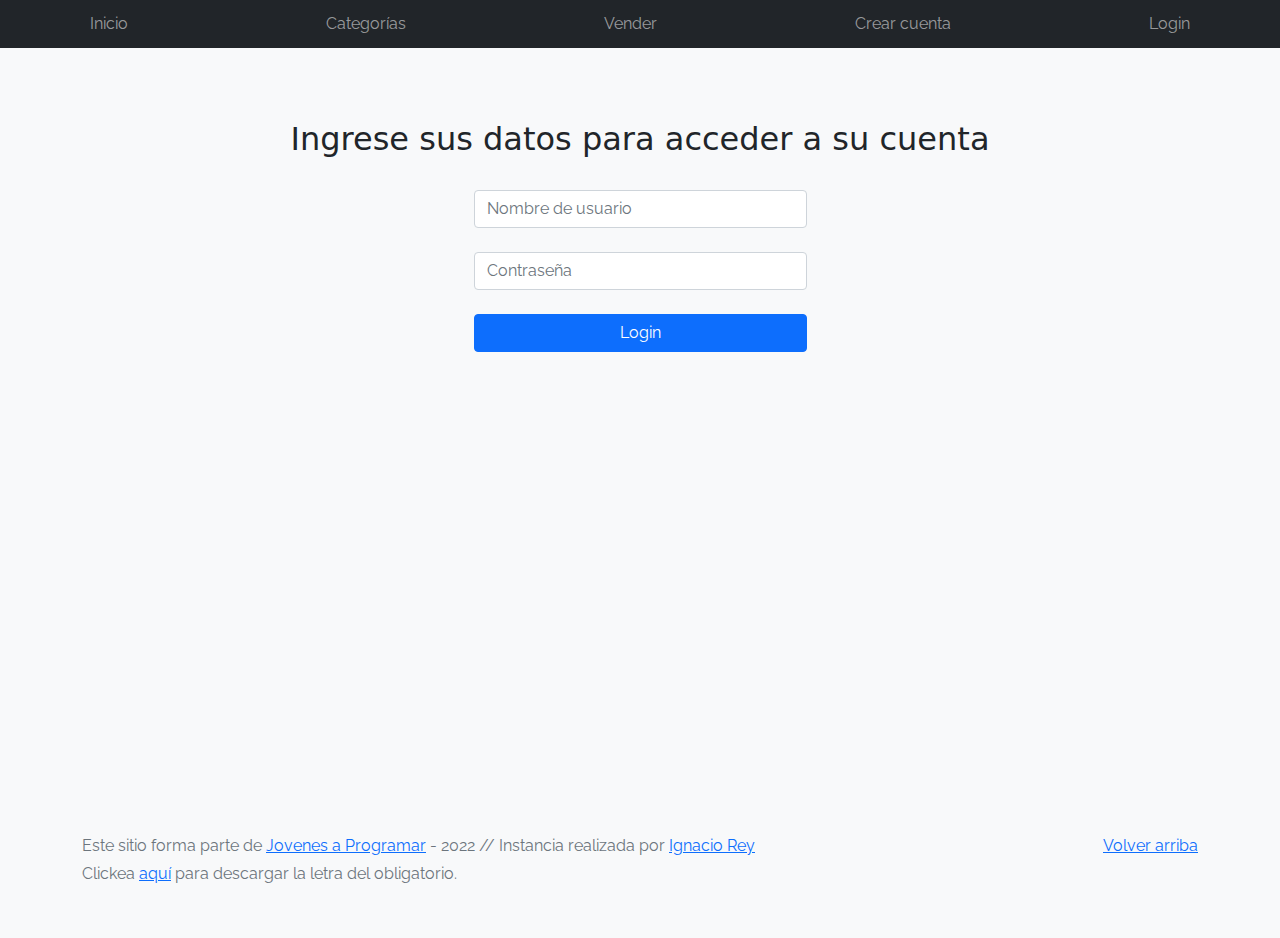
<file: index.html>
<!DOCTYPE html>
<html lang="es">

<head>
  <meta http-equiv="Content-Type" content="text/html; charset=UTF-8">
  <meta name="viewport" content="width=device-width, initial-scale=1, shrink-to-fit=no">
  <title>eMercado - Todo lo que busques está aquí</title>

  <link href="https://fonts.googleapis.com/css?family=Raleway:300,300i,400,400i,700,700i,900,900i" rel="stylesheet">
  <link href="css/bootstrap.min.css" rel="stylesheet">
  <link href="css/styles.css" rel="stylesheet">
</head>

<body>
  <nav class="navbar navbar-expand-lg navbar-dark bg-dark p-1">
    <div class="container">
      <button class="navbar-toggler" type="button" data-bs-toggle="collapse" data-bs-target="#navbarNav"
        aria-controls="navbarNav" aria-expanded="false" aria-label="Toggle navigation">
        <span class="navbar-toggler-icon"></span>
      </button>
      <div class="collapse navbar-collapse" id="navbarNav">
        <ul class="navbar-nav w-100 justify-content-between">
          <li class="nav-item">
            <a class="nav-link active" href="index.html">Inicio</a>
          </li>
          <li class="nav-item">
            <a class="nav-link" href="categories.html">Categorías</a>
          </li>
          <li class="nav-item">
            <a class="nav-link" href="sell.html">Vender</a>
          </li>
          <li class="nav-item">
            <a class="nav-link" href="" id="newaccbtn">Crear cuenta</a><!--obviamente esto es un placeholder por ahora-->
          </li>
          <li class="nav-item">
            <a class="nav-link" href="login.html" id="loginbtn">Login</a>
          </li>
        </ul>
      </div>
    </div>
  </nav>

  <main>
    <div class="jumbotron text-center"></div>
    <div class="album py-5 bg-light">
      <div class="container">
        <div class="row">
          <div class="col-md-4">
            <div class="card mb-4 shadow-sm custom-card cursor-active" id="autos">
              <img class="bd-placeholder-img card-img-top" src="img/cars_index.jpg"
                alt="Imgagen representativa de la categoría 'Autos'">
              <h3 class="m-3">Autos</h3>
              <div class="card-body">
                <p class="card-text">Los mejores precios en autos 0 kilómetro, de alta y media gama.</p>
              </div>
            </div>
          </div>
          <div class="col-md-4">
            <div class="card mb-4 shadow-sm custom-card cursor-active" id="juguetes">
              <img class="bd-placeholder-img card-img-top" src="img/toys_index.jpg"
                alt="Imgagen representativa de la categoría 'Juguetes'">
              <h3 class="m-3">Juguetes</h3>
              <div class="card-body">
                <p class="card-text">Encuentra aquí los mejores precios para niños/as de cualquier edad.</p>
              </div>
            </div>
          </div>
          <div class="col-md-4">
            <div class="card mb-4 shadow-sm custom-card cursor-active" id="muebles">
              <img class="bd-placeholder-img card-img-top" src="img/furniture_index.jpg"
                alt="Imgagen representativa de la categoría 'Muebles'">
              <h3 class="m-3">Muebles</h3>
              <div class="card-body">
                <p class="card-text">Muebles antiguos, nuevos y para ser armados por uno mismo.</p>
              </div>
            </div>
          </div>
        </div>
        <div class="row">
          <a class="btn btn-light btn-lg btn-block" href="categories.html">Y mucho más!</a>
        </div>
      </div>
    </div>
  </main>
  
  <footer class="text-muted">
    <div class="container">
      <p class="float-end">
        <a href="#">Volver arriba</a>
      </p>
      <p>Este sitio forma parte de <a href="https://jovenesaprogramar.edu.uy/" target="_blank">Jovenes a Programar</a> -
        2022 // Instancia realizada por <a href="https://github.com/reyignacio" target="_blank">Ignacio Rey</a></p>
      <p>Clickea <a target="_blank" href="Letra.pdf">aquí</a> para descargar la letra del obligatorio.</p>
    </div>
  </footer>
  <script src="js/bootstrap.bundle.min.js"></script>
  <script src="js/index.js"></script>
  <script src="js/init.js"></script>
</body>

</html>
</file>
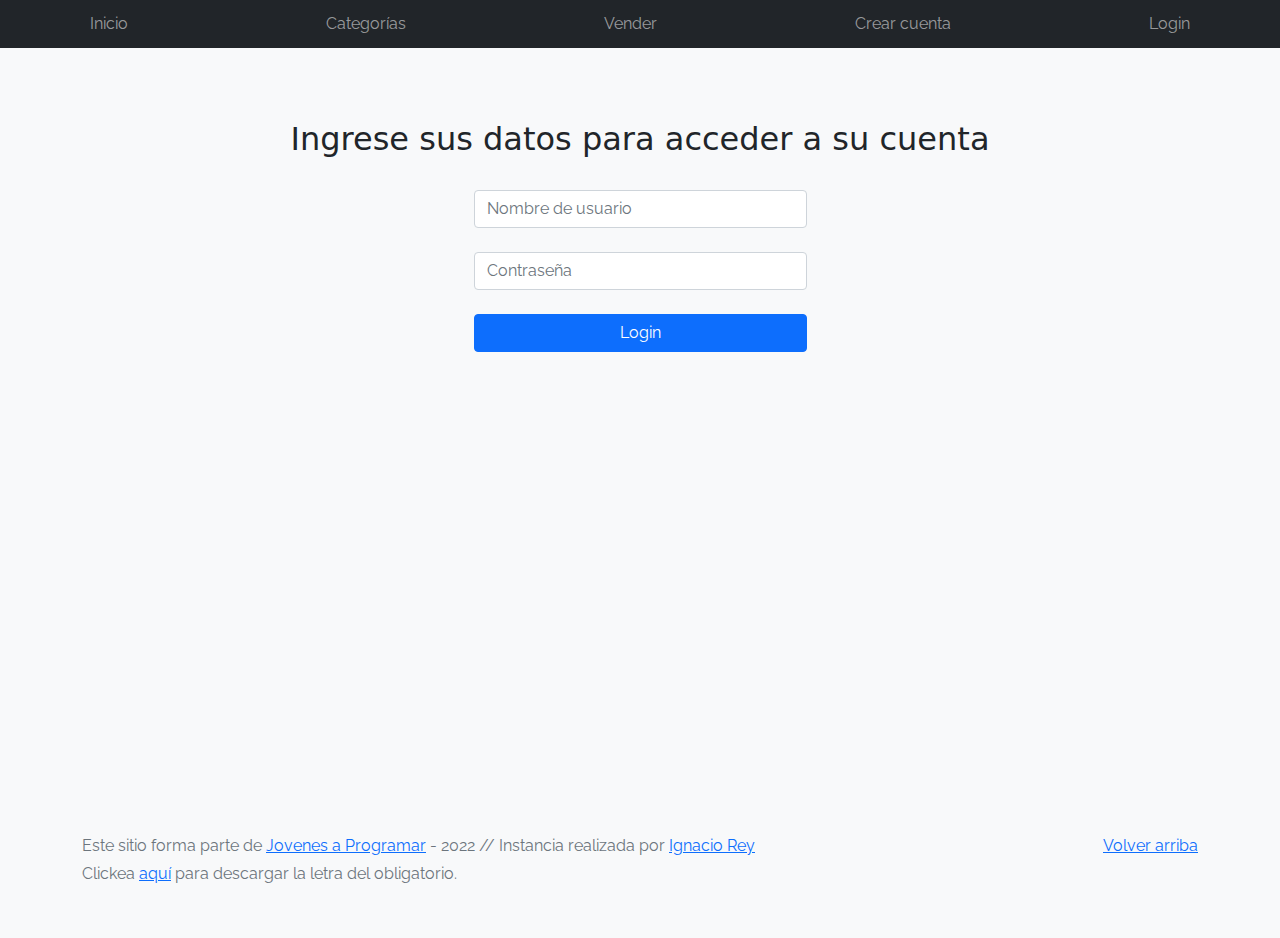
<file: cart.html>
<!DOCTYPE html>
<html lang="es">

<head>
  <meta http-equiv="Content-Type" content="text/html; charset=UTF-8">
  <meta name="viewport" content="width=device-width, initial-scale=1, shrink-to-fit=no">
  <title>eMercado - Todo lo que busques está aquí</title>
  <link href="https://fonts.googleapis.com/css?family=Raleway:300,300i,400,400i,700,700i,900,900i" rel="stylesheet">
  <link href="css/bootstrap.min.css" rel="stylesheet">
  <link href="css/font-awesome.min.css" rel="stylesheet">
  <link href="css/styles.css" rel="stylesheet">
</head>

<body>
  <nav class="navbar navbar-expand-lg navbar-dark bg-dark p-1">
    <div class="container">
      <button class="navbar-toggler" type="button" data-bs-toggle="collapse" data-bs-target="#navbarNav"
        aria-controls="navbarNav" aria-expanded="false" aria-label="Toggle navigation">
        <span class="navbar-toggler-icon"></span>
      </button>
      <div class="collapse navbar-collapse" id="navbarNav">
        <ul class="navbar-nav w-100 justify-content-between">
          <li class="nav-item">
            <a class="nav-link" href="index.html">Inicio</a>
          </li>
          <li class="nav-item">
            <a class="nav-link" href="categories.html">Categorías</a>
          </li>
          <li class="nav-item">
            <a class="nav-link" href="sell.html">Vender</a>
          </li>
          <li class="nav-item" id="loginbtn">
            <a class="nav-link" href="login.html">Login</a>
          </li>
        </ul>
      </div>
    </div>
  </nav>

  <main class="pb-5">
    <div class="text-center p-4">
      <h2>Carrito de compras</h2>
      <p class="lead">Articulos a comprar</p>
    </div>
    <div class="container" id="table-container">
      <table style="table-layout: fixed; margin-left: auto; margin-right: auto; width: 666px;">
        <thead style="border-bottom: 1px solid black;">
          <tr>
            <th></th>
            <th>Nombre</th>
            <th>Costo</th>
            <th>Cantidad</th>
            <th>Subtotal</th>
            <th style="width: 50px;"></th>
          </tr>
        </thead>
        <tbody id="cartItemsHTML">
        </tbody>
      </table>

      <div style="margin-left: auto; margin-right: auto; width: 666px;">
        <form action="#" method="" id="formMaster" class="needs-validation" novalidate>
          <hr>
          <div>
            <h2 style="display: inline-block;">Tipo de envío</h2>
            <br>
            <input type="radio" id="envioPremium" name="envio" value="0.15" class="form-check-input" style="cursor: pointer;" required>
            <label for="envioPremium" class="form-check-label" style="cursor: pointer;">Premium 2 a 5 días (15%)</label><br>
            <input type="radio" id="envioExpress" name="envio" value="0.07" class="form-check-input" style="cursor: pointer;">
            <label for="envioExpress" class="form-check-label" style="cursor: pointer;">Express 5 a 8 días (7%)</label><br>
            <input type="radio" id="envioStandard" name="envio" value="0.05" class="form-check-input" style="cursor: pointer;">
            <label for="envioStandard" class="form-check-label" style="cursor: pointer;">Standard 12 a 15 días (5%)</label><br>
            <div class="invalid-feedback">Seleccione un tipo de envío!</div><br>
          </div>
          

          <h2>Dirección de envío</h2>
          <br>
          <div class="row">
            <div class="col">
              <div>
                <label for="direccionCalle">Calle</label>
                <input type="text" id="direccionCalle" class="form-control" required>
                <div class="invalid-feedback">
                  Ingresa una calle.
                </div>
                <br>
              </div>
              <div>
                <label for="direccionEsquina">Esquina</label>
                <input type="text" id="direccionEsquina" class="form-control" required>
                <div class="invalid-feedback">
                  Ingresa una esquina.
                </div>
                <br>
              </div>
            </div>

            <div class="col">
              <label for="direccionNumero">Número</label>
              <input type="text" id="direccionNumero" class="form-control" required>
              <div class="invalid-feedback">
                Ingresa un número.
              </div>
              <br>
            </div>
          </div>
            
          <hr>
          
          <h2>Costos</h2>
          <br>
          <ul class="list-group">
            <li class="list-group-item">Subtotal<span id="finalSubtotal" style="float: right;">asdsda</span>
              <br><small>Costo unitario del producto por cantidad</small></li>
            <li class="list-group-item">Costo de envío<span id="deliverySelect" style="float: right;">Seleccione un tipo de envío</span>
              <br><small>Según el tipo de envío</small></li>
            <li class="list-group-item">Total ($)<span id="finalTotal" class="fw-bold" style="float: right;">asdsda</span></li>
          </ul>
          <hr>
          
          <h2>Forma de pago</h2>
          <br>
          <button  type="button" class="btn btn-link ps-0"  data-bs-toggle="modal" data-bs-target="#modalPago" style="cursor: pointer;">Seleccionar</button>
          &nbsp;&nbsp; <span id="asd">No se ha seleccionado</span>
          <div id="formaWarning" class="invalid-feedback">
            Debe seleccionar una forma de pago
          </div>
          <br>
          
          <!-- Modal -->
          <div class="modal fade" id="modalPago" tabindex="-1" aria-labelledby="modalPagoLabel" aria-hidden="true">
            <div class="modal-dialog">
              <div class="modal-content">
                <div class="modal-header">
                  <h1 class="modal-title fs-5" id="exampleModalLabel">Forma de pago</h1>
                </div>
                <div class="modal-body">
                  <div class="form-check">
                    <input type="radio" id="formaCredito" name="forma" value="credito" class="form-check-input" style="cursor: pointer;" required>
                    <label for="formaCredito" class="form-check-label" style="cursor: pointer;">Tarjeta de crédito</label>
                  </div>

                  <br>
                  <hr>

                  <label for="tarjetaNumero" class="form-check-label">Número de tarjeta</label>
                  <input type="text" id="tarjetaNumero" class="form-control" disabled required><br>
                  <label for="tarjetaVencimiento" class="form-check-label">Vencimiento (MM/AA)</label>
                  <input type="text" id="tarjetaVencimiento" class="form-control" disabled required><br>
                  <label for="tarjetaCodigo" class="form-check-label">Codigo de seg.</label>
                  <input type="text" id="tarjetaCodigo" class="form-control" disabled required><br>

                  <div class="form-check">
                    <input type="radio" id="formaBancaria" name="forma" value="bancaria" class="form-check-input" style="cursor: pointer;">
                    <label for="formaBancaria" class="form-check-label" style="cursor: pointer;">Transferencia bancaria</label>
                  </div>

                  <br>
                  <hr>

                  <label for="bancariaNumero">Número de cuenta</label>
                  <input type="text" id="bancariaNumero" class="form-control" disabled required><br>
                </div>
                <div class="modal-footer">
                  <button type="button" class="btn btn-primary" data-bs-dismiss="modal" aria-label="Close">Cerrar</button>
                </div>
              </div>
            </div>
          </div>
          
          <br>
          <button type="submit" class="btn btn-primary" id="btn-submit" style="width: 100%;">Finalizar compra</button>
        </form>
      </div>
    </div>
  </main>

  <footer class="text-muted">
    <div class="container">
      <p class="float-end">
        <a href="#">Volver arriba</a>
      </p>
      <p>Este sitio forma parte de <a href="https://jovenesaprogramar.edu.uy/" target="_blank">Jovenes a Programar</a> -
        2022 // Instancia realizada por <a href="https://github.com/reyignacio" target="_blank">Ignacio Rey</a></p>
      <p>Clickea <a target="_blank" href="Letra.pdf">aquí</a> para descargar la letra del obligatorio.</p>
    </div>
  </footer>
  <div id="spinner-wrapper">
    <div class="lds-ring">
      <div></div>
      <div></div>
      <div></div>
      <div></div>
    </div>
  </div>
  <script src="js/bootstrap.bundle.min.js"></script>
  <script src="js/init.js"></script>
  <script src="js/cart.js"></script>
</body>

</html>
</file>
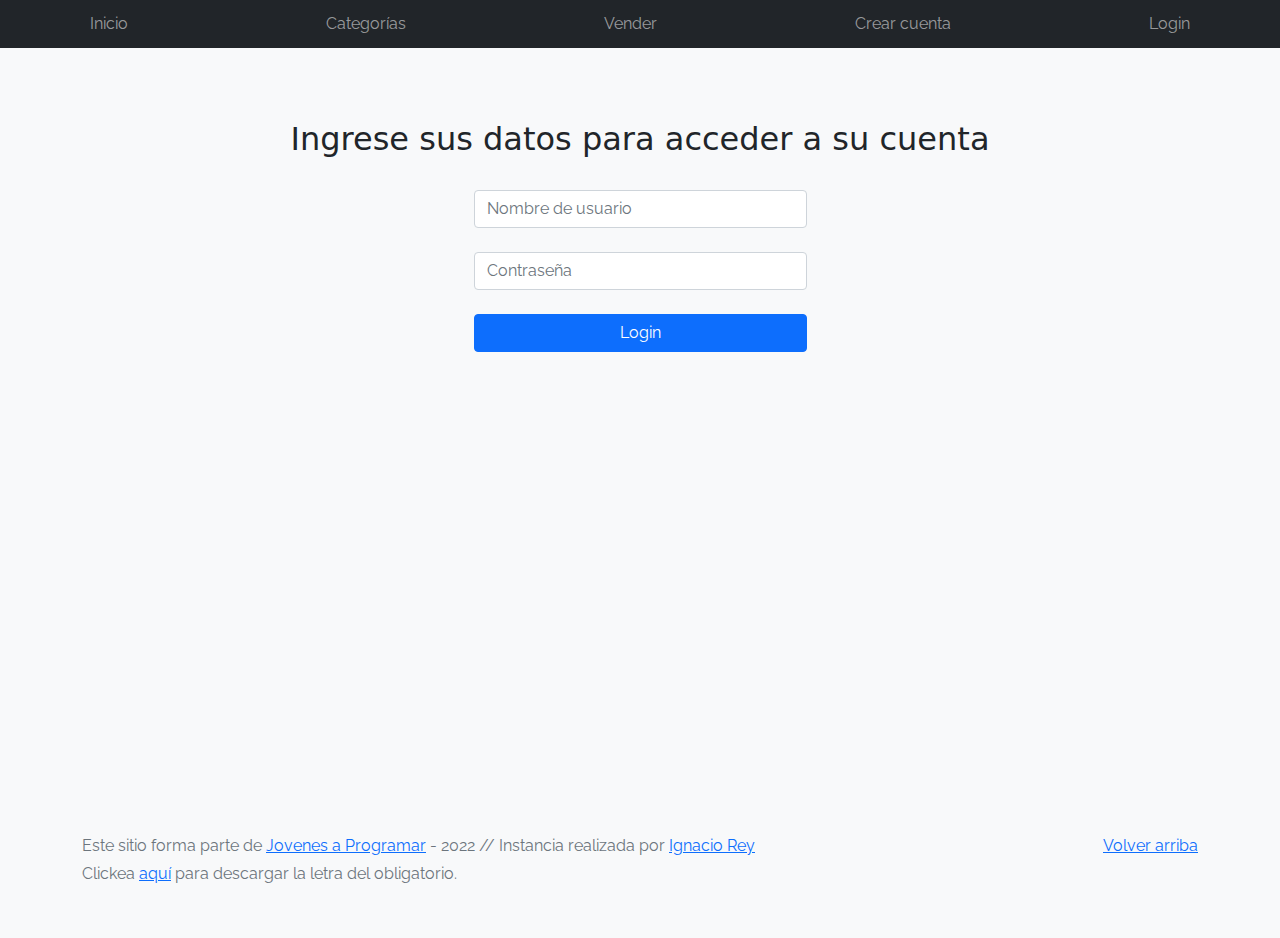
<file: categories.html>
<!DOCTYPE html>
<html lang="es">

<head>
  <meta http-equiv="Content-Type" content="text/html; charset=UTF-8">
  <meta name="viewport" content="width=device-width, initial-scale=1, shrink-to-fit=no">
  <title>eMercado - Todo lo que busques está aquí</title>

  <link href="https://fonts.googleapis.com/css?family=Raleway:300,300i,400,400i,700,700i,900,900i" rel="stylesheet">
  <link href="css/font-awesome.min.css" rel="stylesheet">
  <link href="css/bootstrap.min.css" rel="stylesheet">
  <link href="css/styles.css" rel="stylesheet">
</head>

<body>
  <nav class="navbar navbar-expand-lg navbar-dark bg-dark p-1">
    <div class="container">
      <button class="navbar-toggler" type="button" data-bs-toggle="collapse" data-bs-target="#navbarNav"
        aria-controls="navbarNav" aria-expanded="false" aria-label="Toggle navigation">
        <span class="navbar-toggler-icon"></span>
      </button>
      <div class="collapse navbar-collapse" id="navbarNav">
        <ul class="navbar-nav w-100 justify-content-between">
          <li class="nav-item">
            <a class="nav-link" href="index.html">Inicio</a>
          </li>
          <li class="nav-item">
            <a class="nav-link active" href="categories.html">Categorías</a>
          </li>
          <li class="nav-item">
            <a class="nav-link" href="sell.html">Vender</a>
          </li>
          <li class="nav-item">
            <a class="nav-link" href="" id="newaccbtn">Crear cuenta</a><!--obviamente esto es un placeholder por ahora-->
          </li>
          <li class="nav-item">
            <a class="nav-link" href="login.html" id="loginbtn">Login</a>
          </li>
        </ul>
      </div>
    </div>
  </nav>
  
  <main class="pb-5">
    <div class="text-center p-4">
      <h2>Categorías</h2>
      <p class="lead">Verás aquí todas las categorías del sitio.</p>
    </div>

    <div class="container">

      <div class="row"><!-- botones de sort -->
        <div class="col text-end">
          <div class="btn-group btn-group-toggle mb-4" data-bs-toggle="buttons">
            <input type="radio" class="btn-check" name="options" id="sortAsc">
            <label class="btn btn-light" for="sortAsc" title="Ordenar alfabeticamente">A-Z</label>
            <input type="radio" class="btn-check" name="options" id="sortDesc">
            <label class="btn btn-light" for="sortDesc" title="Ordenar alfabeticamente invertido">Z-A</label>
            <input type="radio" class="btn-check" name="options" id="sortByCount" checked>
            <label class="btn btn-light" for="sortByCount" title="Ordenar por cantidades disponibles"><i class="fas fa-sort-amount-down mr-1"></i></label>
          </div>
        </div>
      </div>

      <div class="row"><!-- filtros -->
        <div class="col-lg-6 offset-lg-6 col-md-12 mb-1 container">
          <div class="row container p-0 m-0">
            <div class="col">
              <p class="font-weight-normal text-end my-2">Cant.</p>
            </div>
            <div class="col">
              <input class="form-control" type="number" placeholder="min." id="rangeFilterCountMin">
            </div>
            <div class="col">
              <input class="form-control" type="number" placeholder="máx." id="rangeFilterCountMax">
            </div>
            <div class="col-3 p-0">
              <div class="btn-group" role="group">
                <button class="btn btn-light btn-block" id="rangeFilterCount">Filtrar</button>
                <button class="btn btn-link btn-sm" id="clearRangeFilter">Limpiar</button>
              </div>
            </div>
          </div>
        </div>
      </div>

      <div class="row"><!-- lista de categorias -->
        <div class="list-group" id="cat-list-container">
        </div>
      </div>
    </div>
  </main>

  <footer class="text-muted">
    <div class="container">
      <p class="float-end">
        <a href="#">Volver arriba</a>
      </p>
      <p>Este sitio forma parte de <a href="https://jovenesaprogramar.edu.uy/" target="_blank">Jovenes a Programar</a> -
        2022 // Instancia realizada por <a href="https://github.com/reyignacio" target="_blank">Ignacio Rey</a></p>
      <p>Clickea <a target="_blank" href="Letra.pdf">aquí</a> para descargar la letra del obligatorio.</p>
    </div>
  </footer>
  <div id="spinner-wrapper">
    <div class="lds-ring">
      <div></div>
      <div></div>
      <div></div>
      <div></div>
    </div>
  </div>
  <script src="js/bootstrap.bundle.min.js"></script>
  <script src="js/init.js"></script>
  <script src="js/categories.js"></script>
</body>

</html>
</file>
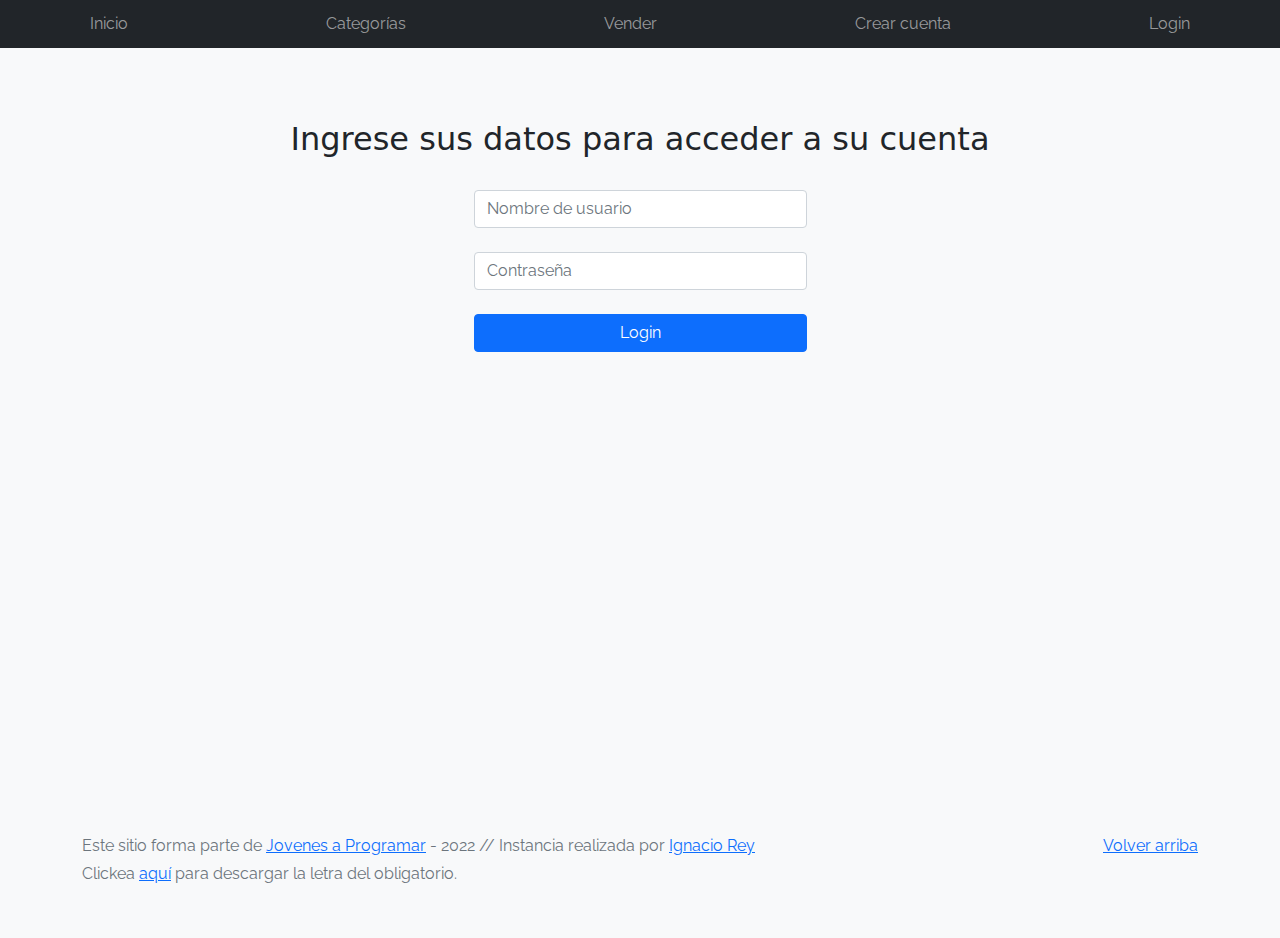
<file: login.html>
<!DOCTYPE html>
<html lang="es">

<head>
  <meta http-equiv="Content-Type" content="text/html; charset=UTF-8">
  <meta name="viewport" content="width=device-width, initial-scale=1, shrink-to-fit=no">
  <title>eMercado - Todo lo que busques está aquí</title>
  
  <link href="https://fonts.googleapis.com/css?family=Raleway:300,300i,400,400i,700,700i,900,900i" rel="stylesheet">
  <link href="css/bootstrap.min.css" rel="stylesheet">
  <link href="css/styles.css" rel="stylesheet">
  <style>
    body { /*poniendo el estilo acá temporalmente*/
      background-color: rgb(248, 249, 250);
    }
    .login_div {
      width: 333px;
      margin-left: auto;
      margin-right: auto;
    }
    label, #login_btn { /*esto no es ideal pero es temporal*/
      width: 100%;
    }
  </style>
</head>

<body>
  <nav class="navbar navbar-expand-lg navbar-dark bg-dark p-1">
    <div class="container">
      <button class="navbar-toggler" type="button" data-bs-toggle="collapse" data-bs-target="#navbarNav"
        aria-controls="navbarNav" aria-expanded="false" aria-label="Toggle navigation">
        <span class="navbar-toggler-icon"></span>
      </button>
      <div class="collapse navbar-collapse" id="navbarNav">
        <ul class="navbar-nav w-100 justify-content-between">
          <li class="nav-item">
            <a class="nav-link" href="index.html">Inicio</a>
          </li>
          <li class="nav-item">
            <a class="nav-link" href="categories.html">Categorías</a>
          </li>
          <li class="nav-item">
            <a class="nav-link" href="sell.html">Vender</a>
          </li>
          <li class="nav-item">
            <a class="nav-link" href="" id="newaccbtn">Crear cuenta</a><!--obviamente esto es un placeholder por ahora-->
          </li>
          <li class="nav-item">
            <a class="nav-link" href="login.html" id="loginbtn">Login</a>
          </li>
        </ul>
      </div>
    </div>
  </nav>

  <main class="mt-5">
    <div class="text-center p-4">
      <h2>Ingrese sus datos para acceder a su cuenta</h2>
    </div>
    <div class="container">
      <div class="login_div">
        <label for="username"><input type="text" id="username" name="username" class="form-control" placeholder="Nombre de usuario"></label><br><br>
        <label for="password"><input type="password" id="password" name="password" class="form-control" placeholder="Contraseña"></label><br><br>
        <button class="btn btn-primary" id="login_btn">Login</button>
      </div>
    </div>
  </main>
  
  <footer class="text-muted">
    <div class="container">
      <p class="float-end">
        <a href="#">Volver arriba</a>
      </p>
      <p>Este sitio forma parte de <a href="https://jovenesaprogramar.edu.uy/" target="_blank">Jovenes a Programar</a> -
        2022 // Instancia realizada por <a href="https://github.com/reyignacio" target="_blank">Ignacio Rey</a></p>
      <p>Clickea <a target="_blank" href="Letra.pdf">aquí</a> para descargar la letra del obligatorio.</p>
    </div>
  </footer>
  <script src="js/login.js"></script>
</body>

</html>
</file>
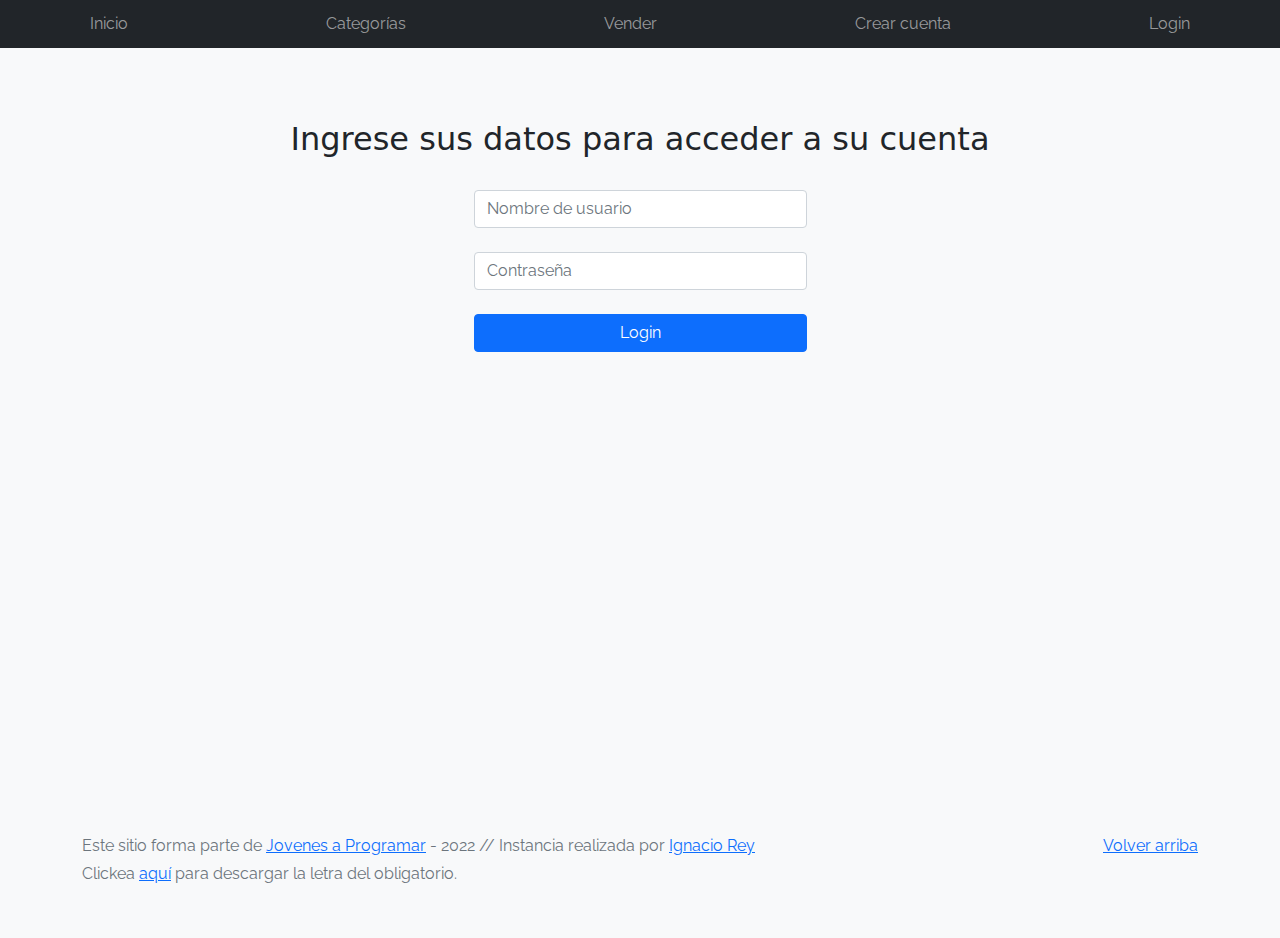
<file: my-profile.html>
<!DOCTYPE html>
<html lang="es">

<head>
  <meta http-equiv="Content-Type" content="text/html; charset=UTF-8">
  <meta name="viewport" content="width=device-width, initial-scale=1, shrink-to-fit=no">
  <title>eMercado - Todo lo que busques está aquí</title>
  <link href="https://fonts.googleapis.com/css?family=Raleway:300,300i,400,400i,700,700i,900,900i" rel="stylesheet">
  <link href="css/bootstrap.min.css" rel="stylesheet">
  <link href="css/styles.css" rel="stylesheet">
  <style>
    .bd-placeholder-img {
      font-size: 1.125rem;
      text-anchor: middle;
      -webkit-user-select: none;
      -moz-user-select: none;
      -ms-user-select: none;
      user-select: none;
    }

    @media (min-width: 768px) {
      .bd-placeholder-img-lg {
        font-size: 3.5rem;
      }
    }
  </style>
</head>

<body>
  <nav class="navbar navbar-expand-lg navbar-dark bg-dark p-1">
    <div class="container">
      <button class="navbar-toggler" type="button" data-bs-toggle="collapse" data-bs-target="#navbarNav"
        aria-controls="navbarNav" aria-expanded="false" aria-label="Toggle navigation">
        <span class="navbar-toggler-icon"></span>
      </button>
      <div class="collapse navbar-collapse" id="navbarNav">
        <ul class="navbar-nav w-100 justify-content-between">
          <li class="nav-item">
            <a class="nav-link" href="index.html">Inicio</a>
          </li>
          <li class="nav-item">
            <a class="nav-link" href="categories.html">Categorías</a>
          </li>
          <li class="nav-item">
            <a class="nav-link" href="sell.html">Vender</a>
          </li>
          <li class="nav-item" id="loginbtn">
            <a class="nav-link" href="login.html">Login</a>
          </li>
        </ul>
      </div>
    </div>
  </nav>
  <main>
    <div class="container" style="width: 900px; padding-top: 33px">
      <h1>Perfil</h1><br>
      <hr>
      <form action="#" class="needs-validation" novalidate>
        <div class="row">
          <div class="col">
            <label for="primer-nombre">Primer Nombre*</label>
            <input type="text" id="primer-nombre" class="form-control" required><br>
            <label for="primer-apellido">Primer Apellido*</label>
            <input type="text" id="primer-apellido" class="form-control" required><br>
            <label for="e-mail">E-mail</label>
            <input type="text" id="e-mail" class="form-control" disabled>
          </div>
          <div class="col">
            <label for="segundo-nombre">Segundo Nombre</label>
            <input type="text" id="segundo-nombre" class="form-control"><br>
            <label for="segundo-apellido">Segundo Apellido</label>
            <input type="text" id="segundo-apellido" class="form-control"><br>
            <label for="telefono">Teléfono de Contacto*</label>
            <input type="text" id="telefono" class="form-control" required>
          </div>
        </div>
        <br><br><br><br><br><br>
        <hr>
        <button type="submit" class="btn btn-primary" id="btn-submit">Guardar cambios</button>
      </form>
    </div>
  </main>
  <footer class="text-muted">
    <div class="container">
      <p class="float-end">
        <a href="#">Volver arriba</a>
      </p>
      <p>Este sitio forma parte de <a href="https://jovenesaprogramar.edu.uy/" target="_blank">Jovenes a Programar</a> -
        2022 // Instancia realizada por <a href="https://github.com/reyignacio" target="_blank">Ignacio Rey</a></p>
      <p>Clickea <a target="_blank" href="Letra.pdf">aquí</a> para descargar la letra del obligatorio.</p>
    </div>
  </footer>
  <script src="js/bootstrap.bundle.min.js"></script>
  <script src="js/init.js"></script>
  <script src="js/my-profile.js"></script>
</body>

</html>
</file>
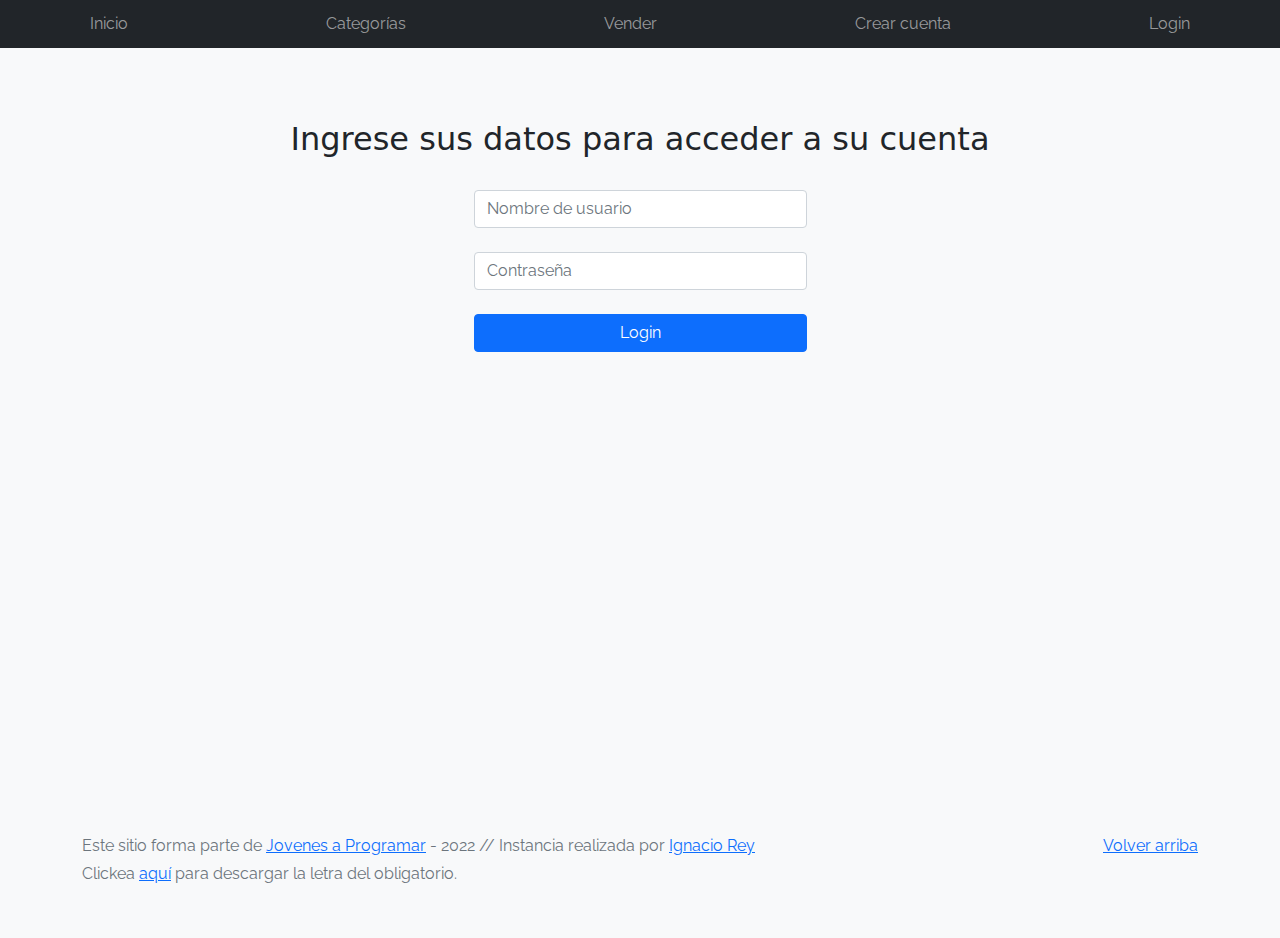
<file: product-info.html>
<!DOCTYPE html>
<html lang="es">

<head>
  <meta http-equiv="Content-Type" content="text/html; charset=UTF-8">
  <meta name="viewport" content="width=device-width, initial-scale=1, shrink-to-fit=no">
  <title>eMercado - Todo lo que busques está aquí</title>

  <link href="https://fonts.googleapis.com/css?family=Raleway:300,300i,400,400i,700,700i,900,900i" rel="stylesheet">
  <link href="css/font-awesome.min.css" rel="stylesheet">
  <link href="css/bootstrap.min.css" rel="stylesheet">
  <link href="css/styles.css" rel="stylesheet">
</head>

<body>
  <nav class="navbar navbar-expand-lg navbar-dark bg-dark p-1">
    <div class="container">
      <button class="navbar-toggler" type="button" data-bs-toggle="collapse" data-bs-target="#navbarNav"
        aria-controls="navbarNav" aria-expanded="false" aria-label="Toggle navigation">
        <span class="navbar-toggler-icon"></span>
      </button>
      <div class="collapse navbar-collapse" id="navbarNav">
        <ul class="navbar-nav w-100 justify-content-between">
          <li class="nav-item">
            <a class="nav-link" href="index.html">Inicio</a>
          </li>
          <li class="nav-item">
            <a class="nav-link" href="categories.html">Categorías</a>
          </li>
          <li class="nav-item">
            <a class="nav-link" href="sell.html">Vender</a>
          </li>
          <li class="nav-item">
            <a class="nav-link" href="" id="newaccbtn">Crear cuenta</a><!--obviamente esto es un placeholder por ahora-->
          </li>
          <li class="nav-item">
            <a class="nav-link" href="login.html" id="loginbtn">Login</a>
          </li>
        </ul>
      </div>
    </div>
  </nav>

  <main>
    <div class="container" id="product-info-container"><!-- product-info.js se encarga de sintetizar esta seccion -->
    </div>
    <div class="container">
      <h3>Comentarios</h3>
      <ul id="product-comments-container" class="list-group"><!-- product-info.js TAMBIEN se encarga de sintetizar esta seccion -->
      </ul>
      <br>
      <h3 style="display: inline-block;">Deja tu comentario! // Puntuación: &nbsp;</h3>
      <div class="moonScore">
        <input id="radio1" type="radio" name="moons" value="5"><label for="radio1"><i class="fas fa-moon"></i></label>
        <input id="radio2" type="radio" name="moons" value="4"><label for="radio2"><i class="fas fa-moon"></i></label>
        <input id="radio3" type="radio" name="moons" value="3"><label for="radio3"><i class="fas fa-moon"></i></label>
        <input id="radio4" type="radio" name="moons" value="2"><label for="radio4"><i class="fas fa-moon"></i></label>
        <input id="radio5" type="radio" name="moons" value="1" checked><label for="radio5"><i class="fas fa-moon"></i></label>
      </div>
      <div class="form-floating">
        <textarea id="commentBox" class="form-control" placeholder="Que opinas sobre este producto?" maxlength="280"
        style="height: 100px; width: 600px; min-height: 60px; max-height: 150px;"></textarea>
        <label for="commentBox">Que opinas sobre este producto?</label>
      </div>      
      <button id="sendCommentBtn" type="button" disabled class="btn btn-primary" style="margin-top: 8px;">Enviar comentario</button>
      <span style="position: relative; top: 6px;"> &nbsp;&nbsp;*Funcionalidad en desarollo! No hay envio al servidor</span>
    </div>
    <br><br><br><br>
  </main>

  <footer class="text-muted">
    <div class="container">
      <p class="float-end">
        <a href="#">Volver arriba</a>
      </p>
      <p>Este sitio forma parte de <a href="https://jovenesaprogramar.edu.uy/" target="_blank">Jovenes a Programar</a> -
        2022 // Instancia realizada por <a href="https://github.com/reyignacio" target="_blank">Ignacio Rey</a></p>
      <p>Clickea <a target="_blank" href="Letra.pdf">aquí</a> para descargar la letra del obligatorio.</p>
    </div>
  </footer>
  <div id="spinner-wrapper">
    <div class="lds-ring">
      <div></div>
      <div></div>
      <div></div>
      <div></div>
    </div>
  </div>
  <script src="js/bootstrap.bundle.min.js"></script>
  <script src="js/init.js"></script>
  <script src="js/product-info.js"></script>
</body>

</html>
</file>
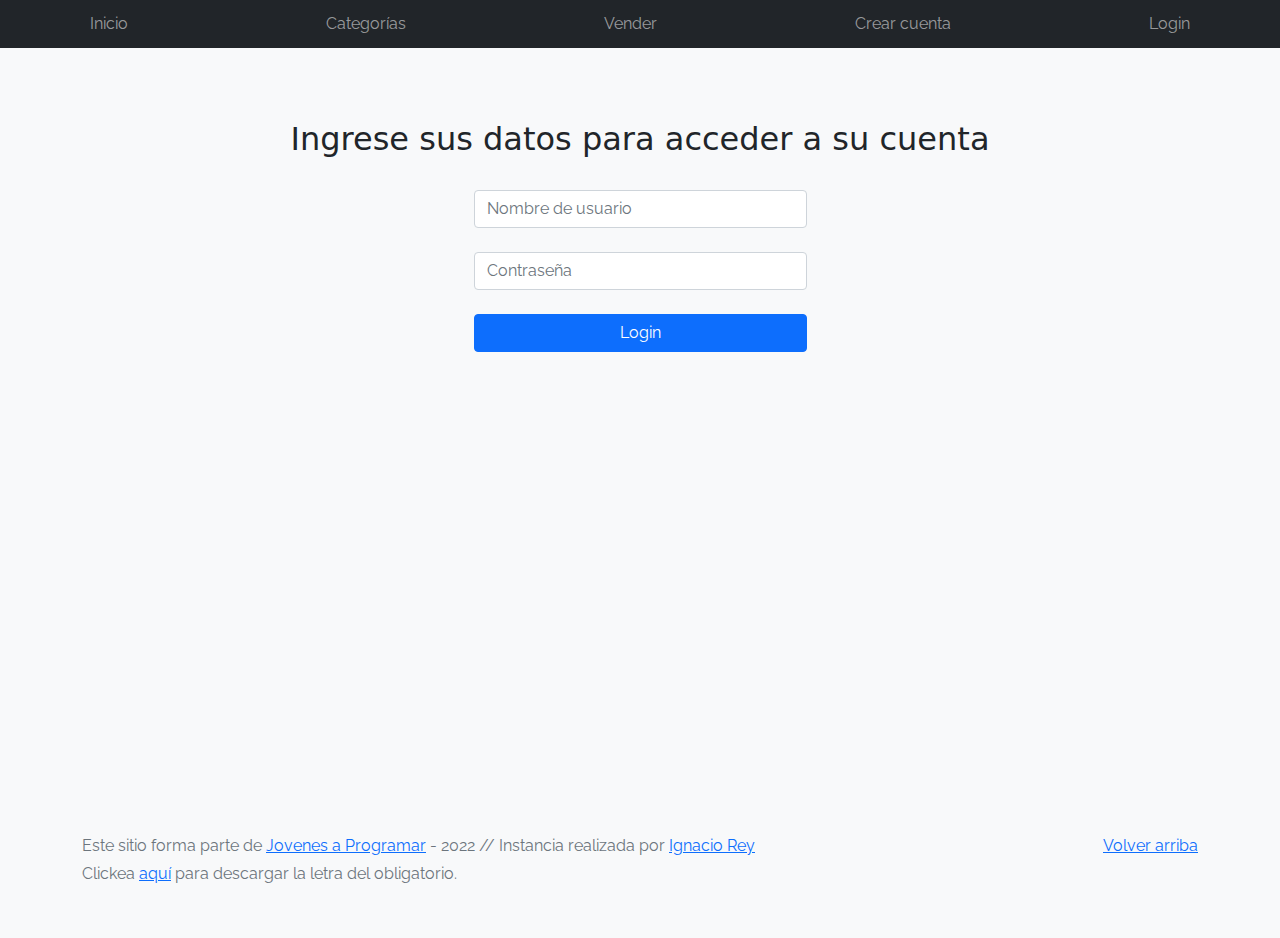
<file: products.html>
<!DOCTYPE html>
<html lang="es">

<head>
  <meta http-equiv="Content-Type" content="text/html; charset=UTF-8">
  <meta name="viewport" content="width=device-width, initial-scale=1, shrink-to-fit=no">
  <title>eMercado - Todo lo que busques está aquí</title>
  <link href="https://fonts.googleapis.com/css?family=Raleway:300,300i,400,400i,700,700i,900,900i" rel="stylesheet">
  <link href="css/font-awesome.min.css" rel="stylesheet">
  <link href="css/bootstrap.min.css" rel="stylesheet">
  <link href="css/styles.css" rel="stylesheet">
</head>

<body>
  <nav class="navbar navbar-expand-lg navbar-dark bg-dark p-1">
    <div class="container">
      <button class="navbar-toggler" type="button" data-bs-toggle="collapse" data-bs-target="#navbarNav"
        aria-controls="navbarNav" aria-expanded="false" aria-label="Toggle navigation">
        <span class="navbar-toggler-icon"></span>
      </button>
      <div class="collapse navbar-collapse" id="navbarNav">
        <ul class="navbar-nav w-100 justify-content-between">
          <li class="nav-item">
            <a class="nav-link" href="index.html">Inicio</a>
          </li>
          <li class="nav-item">
            <a class="nav-link" href="categories.html">Categorías</a>
          </li>
          <li class="nav-item">
            <a class="nav-link" href="sell.html">Vender</a>
          </li>
          <li class="nav-item" id="loginbtn">
            <a class="nav-link" href="login.html">Login</a>
          </li>
        </ul>
      </div>
    </div>
  </nav>

  <main class="pb-5 container">
    <div class="text-center p-4">
      <h2>Productos</h2>
      <p class="lead">Verás aquí todos los productos de la categoría <span id="cat-name"></span>.</p>
    </div>

    <div class="container">

      <div class="row"> <!-- botones de sort -->
        <div class="col text-end">
          <div class="btn-group btn-group-toggle mb-4" data-bs-toggle="buttons">
            <input type="radio" class="btn-check" name="options" id="sortAsc">
            <label class="btn btn-light" for="sortAsc" title="Ordenar por menor precio"><i class="fas fa-sort-amount-down mr-1"></i>$</label>
            <input type="radio" class="btn-check" name="options" id="sortDesc">
            <label class="btn btn-light" for="sortDesc" title="Ordenar por mayor precio"><i class="fas fa-sort-amount-up mr-1"></i>$</label>
            <input type="radio" class="btn-check" name="options" id="sortByCount" checked>
            <label class="btn btn-light" for="sortByCount" title="Ordenar por cantidades vendidas"><i class="fas fa-sort-amount-down mr-1"></i></label>
          </div>
        </div>
      </div>

      <div class="row"> <!-- filtros -->
        <div class="col p-0">
          <input class="form-control" type="search" placeholder="Buscar..." id="searchBox" style="width: 311px;">
        </div>
        <div class="col-lg-6 offset-lg-6 col-md-12 mb-1 container" style="margin-left: auto;">
          <div class="row container p-0 m-0">
            <div class="col">
              <p class="font-weight-normal text-end my-2">Precio</p>
            </div>
            <div class="col">
              <input class="form-control" type="number" placeholder="min." id="rangeFilterCostMin">
            </div>
            <div class="col">
              <input class="form-control" type="number" placeholder="máx." id="rangeFilterCostMax">
            </div>
            <div class="col-3 p-0">
              <div class="btn-group" role="group">
                <button class="btn btn-light btn-block" id="rangeFilterCount">Filtrar</button>
                <button class="btn btn-link btn-sm" id="clearRangeFilter">Limpiar</button>
              </div>
            </div>
          </div>
        </div>
      </div>

      <div class="row"><!-- lista de productos -->
        <div class="list-group" id="product-list-container"> <!--products.js se encarga de sintetizar esta sección-->
        </div>
      </div>
    </div>
  </main>

  <footer class="text-muted">
    <div class="container">
      <p class="float-end">
        <a href="#">Volver arriba</a>
      </p>
      <p>Este sitio forma parte de <a href="https://jovenesaprogramar.edu.uy/" target="_blank">Jovenes a Programar</a> -
        2022 // Instancia realizada por <a href="https://github.com/reyignacio" target="_blank">Ignacio Rey</a></p>
      <p>Clickea <a target="_blank" href="Letra.pdf">aquí</a> para descargar la letra del obligatorio.</p>
    </div>
  </footer>
  <div id="spinner-wrapper">
    <div class="lds-ring">
      <div></div>
      <div></div>
      <div></div>
      <div></div>
    </div>
  </div>
  <script src="js/bootstrap.bundle.min.js"></script>
  <script src="js/init.js"></script>
  <script src="js/products.js"></script>
</body>

</html>
</file>
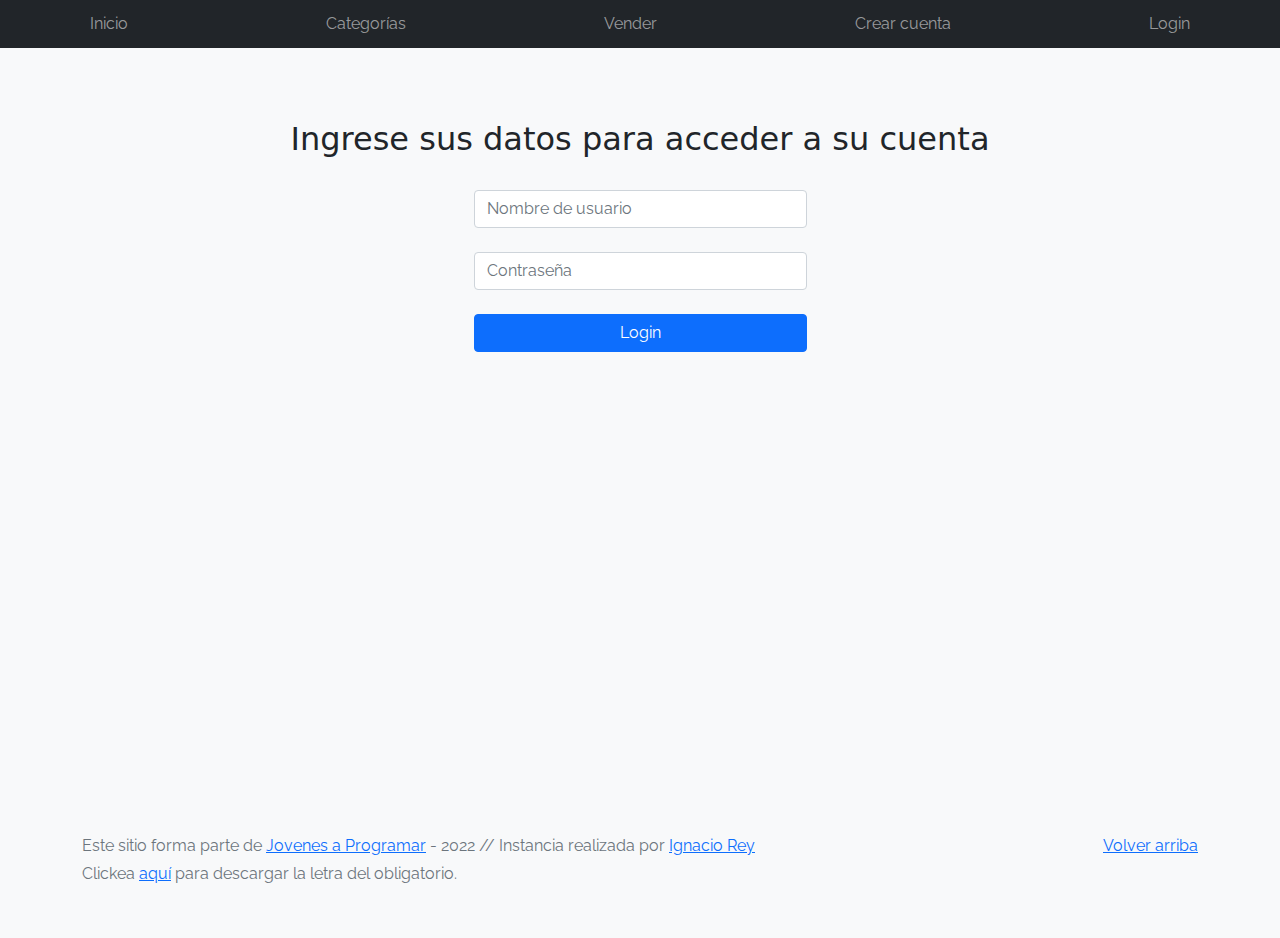
<file: sell.html>
<!DOCTYPE html>
<html lang="es">

<head>
  <meta http-equiv="Content-Type" content="text/html; charset=UTF-8">
  <meta name="viewport" content="width=device-width, initial-scale=1, shrink-to-fit=no">
  <title>eMercado - Todo lo que busques está aquí</title>
  <link href="https://fonts.googleapis.com/css?family=Raleway:300,300i,400,400i,700,700i,900,900i" rel="stylesheet">
  <link href="css/bootstrap.min.css" rel="stylesheet">
  <link href="css/dropzone.css" rel="stylesheet">
  <link href="css/styles.css" rel="stylesheet">
</head>

<body>
  <nav class="navbar navbar-expand-lg navbar-dark bg-dark p-1">
    <div class="container">
      <button class="navbar-toggler" type="button" data-bs-toggle="collapse" data-bs-target="#navbarNav"
        aria-controls="navbarNav" aria-expanded="false" aria-label="Toggle navigation">
        <span class="navbar-toggler-icon"></span>
      </button>
      <div class="collapse navbar-collapse" id="navbarNav">
        <ul class="navbar-nav w-100 justify-content-between">
          <li class="nav-item">
            <a class="nav-link" href="index.html">Inicio</a>
          </li>
          <li class="nav-item">
            <a class="nav-link" href="categories.html">Categorías</a>
          </li>
          <li class="nav-item">
            <a class="nav-link active" href="sell.html">Vender</a>
          </li>
          <li class="nav-item">
            <a class="nav-link" href="" id="newaccbtn">Crear cuenta</a><!--obviamente esto es un placeholder por ahora-->
          </li>
          <li class="nav-item">
            <a class="nav-link" href="login.html" id="loginbtn">Login</a>
          </li>
        </ul>
      </div>
    </div>
  </nav>
  <div class="container">
    <div class="text-center p-4">
      <h2>Vender</h2>
      <p class="lead">Ingresa los datos del artículo a vender.</p>
    </div>
    <div class="row justify-content-md-center">
      <div class="col-md-8 order-md-1">
        <h4 class="mb-3">Información del producto</h4>
        <form class="needs-validation" id="sell-info">
          <div class="row">
            <div class="col-md-6 mb-3">
              <label for="productName">Nombre</label>
              <input type="text" class="form-control" id="productName" value="" name="productName">
              <div class="invalid-feedback">
                Ingresa un nombre
              </div>
            </div>
          </div>
          <div class="row">
            <div class="col-md-8 order-md-1">
              <label>Imágenes</label>
              <div class="needsclick dz-clickable" id="file-upload">
                <div class="dz-message needsclick">
                  Arrastra tus fotos aquí<br>
                </div>
              </div>
            </div>
          </div>
          <div class="row">
            <div class="col-md-12 mb-3">
              <label for="productDescription">Descripción</label>
              <textarea name="productDescription" class="form-control" id="productDescription"></textarea>
            </div>
          </div>
          <div class="row">
            <div class="col-md-3 mb-3">
              <label for="productCostInput">Costo</label>
              <input type="number" name="productCostInput" class="form-control" id="productCostInput" placeholder="" required="" value="0"
                min="0">
              <div class="invalid-feedback">
                El costo debe ser mayor que 0.
              </div>
            </div>
            <div class="col-md-4 mb-3">
              <label for="productCurrency">Moneda</label>
              <select name="productCurrency" class="form-select custom-select d-block w-100" id="productCurrency" required>
                <option value="" hidden selected>Seleccionar moneda</option>
                <option>Pesos Uruguayos (UYU)</option>
                <option>Dólares (USD)</option>
              </select>
              <div class="invalid-feedback">
                Ingresa una categoría válida.
              </div>
            </div>
          </div>
          <div class="row">
            <div class="col-md-7 mb-3">
              <label for="productCategory">Categoría</label>
              <select name="productCategory" class="custom-select form-select d-block w-100" id="productCategory">
                <option value="">Elija la categoría...</option>
                <option>Autos</option>
                <option>Juguetes</option>
                <option>Muebles</option>
                <option>Herramientas</option>
                <option>Computadoras</option>
                <option>Vestimenta</option>
              </select>
              <div class="invalid-feedback">
                Por favor ingresa una categoría válida.
              </div>
            </div>
          </div>
          <div class="row">
            <div class="col-md-3 mb-3">
              <label for="productCountInput">Cantidad en stock</label>
              <input type="number" name="productCountInput" class="form-control" id="productCountInput"  required value="1"
                min="0">
              <div class="invalid-feedback">
                La cantidad es requerida.
              </div>
            </div>
          </div>
          <hr class="mb-4">
          <h5 class="mb-3">Tipo de publicación</h5>
          <div class="d-block my-3">
            <div class="custom-control custom-radio">
              <input id="goldradio" name="publicationType" type="radio" class="custom-control-input" checked=""
                required="">
              <label class="custom-control-label" for="goldradio">Gold (13%)</label>
            </div>
            <div class="custom-control custom-radio">
              <input id="premiumradio" name="publicationType" type="radio" class="custom-control-input" required="">
              <label class="custom-control-label" for="premiumradio">Premium (7%)</label>
            </div>
            <div class="custom-control custom-radio">
              <input id="standardradio" name="publicationType" type="radio" class="custom-control-input" required="">
              <label class="custom-control-label" for="standardradio">Estándar (3%)</label>
            </div>
            <div class="row">
              <button type="button" class="m-1 btn btn-link" data-bs-toggle="modal"
                data-bs-target="#contidionsModal">Ver
                condiciones</button>
            </div>
          </div>
          <hr class="mb-4">
          <h4 class="mb-3">Costos</h4>
          <ul class="list-group mb-3">
            <li class="list-group-item d-flex justify-content-between lh-condensed">
              <div>
                <h6 class="my-0">Precio</h6>
                <small class="text-muted">Unitario del producto</small>
              </div>
              <span class="text-muted" id="productCostText">-</span>
            </li>
            <li class="list-group-item d-flex justify-content-between lh-condensed">
              <div>
                <h6 class="my-0">Porcentaje</h6>
                <small class="text-muted">Según el tipo de publicación</small>
              </div>
              <span class="text-muted" id="comissionText">-</span>
            </li>
            <li class="list-group-item d-flex justify-content-between">
              <span>Total ($)</span>
              <strong id="totalCostText">-</strong>
            </li>
          </ul>
          <hr class="mb-4">
          <button class="btn btn-primary btn-lg" type="submit">Vender</button>
        </form>
      </div>
    </div>
  </div>
  <footer class="text-muted">
    <div class="container">
      <p class="float-end">
        <a href="#">Volver arriba</a>
      </p>
      <p>Este sitio forma parte de <a href="https://jovenesaprogramar.edu.uy/" target="_blank">Jovenes a Programar</a> -
        2022 // Instancia realizada por <a href="https://github.com/reyignacio" target="_blank">Ignacio Rey</a></p>
      <p>Clickea <a target="_blank" href="Letra.pdf">aquí</a> para descargar la letra del obligatorio.</p>
    </div>
  </footer>

  <div class="alert alert-primary-dismissible fade" id="alertResult" role="alert">
    <span id="resultSpan"></span>
  </div>

  <div class="modal fade" tabindex="-1" role="dialog" id="contidionsModal">
    <div class="modal-dialog" role="document">
      <div class="modal-content">
        <div class="modal-header">
          <h5 class="modal-title">Condiciones de publicación</h5>
        </div>
        <div class="modal-body">
          <div class="container">
            <div class="row">
              <h5 class="text-warning">Gold (13%)</h5>
              <p class="muted text-justify">Tu producto se verá de forma promocionada en portada, además de las
                condiciones de Premium y Estándar.</p>
            </div>
            <hr>
            <div class="row">
              <h5 class="text-primary">Premium (7%)</h5>
              <p class="muted text-justify">Se mostrará el producto en los primeros lugares de resultados de búsqueda,
                así cómo cuando se ingrese a la categoría que pertenezca.</p>
            </div>
            <hr>
            <div class="row">
              <h5 class="text-secondary">Estándar (3%)</h5>
              <p class="muted text-justify">El producto se listará en la categoría correspondiente, así como en los
                resultados de búsquedas que coincidan con las palabras claves en el nombre.</p>
            </div>
          </div>
        </div>
        <div class="modal-footer">
          <button type="button" class="btn btn-primary" data-bs-dismiss="modal">Cerrar</button>
        </div>
      </div>
    </div>
  </div>
  <div id="spinner-wrapper">
    <div class="lds-ring">
      <div></div>
      <div></div>
      <div></div>
      <div></div>
    </div>
  </div>
  <script src="js/bootstrap.bundle.min.js"></script>
  <script src="js/dropzone.js"></script>
  <script src="js/init.js"></script>
  <script src="js/sell.js"></script>
</body>

</html>
</file>
<file: css/styles.css>
body {
  overflow-y: scroll;
  scrollbar-gutter: stable;
}

.jumbotron,
.card-body,
.container,
.site-header {
  font-family: 'Raleway', serif !important;
}

.jumbotron .display-4 {
  font-weight: bold;
}

nav a {
  text-decoration: none;
}

.bd-placeholder-img {
  font-size: 1.125rem;
  text-anchor: middle;
  -webkit-user-select: none;
  -moz-user-select: none;
  -ms-user-select: none;
  user-select: none;
}

@media (min-width: 768px) {
  .bd-placeholder-img-lg {
    font-size: 3.5rem;
  }
}

.jumbotron {
  height: 50vh;
  padding: 5em inherit;
  margin-bottom: 0;
  background-color: #53C0FB;
  background: url('../img/cover_back.png');
  background-size: cover;
  background-position: center;
  background-repeat: no-repeat;
  color: black;
  font-weight: bold;
}

@media (min-width: 768px) {
  .jumbotron {
    padding-top: 6rem;
    padding-bottom: 6rem;
  }
}

.jumbotron p:last-child {
  margin-bottom: 0;
}

.jumbotron-heading {
  font-weight: 300;
}

.jumbotron .container {
  max-width: 40rem;
  background-color: rgba(255, 255, 255, 0.5);
  border-radius: 10px;
  text-shadow: 1px 1px 2px grey;
}

.jumbotron .lead {
  font-size: 38px;
}

footer {
  padding-top: 3rem;
  padding-bottom: 3rem;
}

footer p {
  margin-bottom: .25rem;
}

.site-header a {
  color: white;
  transition: ease-in-out color .15s;
}

.site-header .dropdown-menu a {
  color: black;
}

.dropzone {
  border: 2px dashed #0087F7;
  border-radius: 5px;
  background: white;
}

.img-fit {
  max-height: 100%;
}

.alert {
  position: fixed;
  top: 80px;
  width: 50%;
  left: 50%;
  transform: translate(-50%, 0);
}

.lds-ring {
  display: inline-block;
  position: relative;
  width: 64px;
  height: 64px;
  top: 50%;
  left: 50%;
}

.cursor-active {
  cursor: pointer;
}

.left {
  float: left;
  padding: 4px;
  background-color: rgba(255, 255, 255, 0.5);
}

.lds-ring div {
  box-sizing: border-box;
  display: block;
  position: absolute;
  width: 51px;
  height: 51px;
  margin: 6px;
  border: 6px solid #fff;
  border-radius: 50%;
  animation: lds-ring 1.2s cubic-bezier(0.5, 0, 0.5, 1) infinite;
  border-color: #fff transparent transparent transparent;
}

.lds-ring div:nth-child(1) {
  animation-delay: -0.45s;
}

.lds-ring div:nth-child(2) {
  animation-delay: -0.3s;
}

.lds-ring div:nth-child(3) {
  animation-delay: -0.15s;
}

@keyframes lds-ring {
  0% {
    transform: rotate(0deg);
  }

  100% {
    transform: rotate(360deg);
  }
}

.signin {
  width: 100%;
  max-width: 330px;
  padding: 15px;
  margin: auto;
}

#spinner-wrapper {
  position: fixed;
  background-color: rgba(0, 0, 0, 0.5);
  width: 100%;
  height: 100%;
  top: 0;
  left: 0;
  z-index: 1021;
  display: none;
}

main {
  min-height: calc(100vh - 210px);
}

a.custom-card,
a.custom-card:hover {
  color: inherit;
  text-decoration: inherit;
}

.checked {
  color: orange;
}

.moonScore input { /*basado en un ejemplo visto en clase*/
  position: absolute;
  top: -100px;
  }

.moonScore {
  position: relative;
  overflow: hidden;
  display: inline-block;
  top: 8px;
}

.moonScore label {
  float: right;
  color: #c1b8b8;
  font-size: 24px;
  }

  .moonScore label:hover,
  .moonScore label:hover ~ label {
    color: rgb(209, 163, 255);
    cursor: pointer;
  }
  .moonScore input:checked ~ label {
  color:#8000FF;
  }

  #logoutbtn{
    color: red;
  }
</file>
<file: css/dropzone.css>
/*
 * The MIT License
 * Copyright (c) 2012 Matias Meno <m@tias.me>
 */
.dropzone, .dropzone * {
  box-sizing: border-box; }

.dropzone {
  position: relative; }
  .dropzone .dz-preview {
    position: relative;
    display: inline-block;
    width: 120px;
    margin: 0.5em; }
    .dropzone .dz-preview .dz-progress {
      display: block;
      height: 15px;
      border: 1px solid #aaa; }
      .dropzone .dz-preview .dz-progress .dz-upload {
        display: block;
        height: 100%;
        width: 0;
        background: green; }
    .dropzone .dz-preview .dz-error-message {
      color: red;
      display: none; }
    .dropzone .dz-preview.dz-error .dz-error-message, .dropzone .dz-preview.dz-error .dz-error-mark {
      display: block; }
    .dropzone .dz-preview.dz-success .dz-success-mark {
      display: block; }
    .dropzone .dz-preview .dz-error-mark, .dropzone .dz-preview .dz-success-mark {
      position: absolute;
      display: none;
      left: 30px;
      top: 30px;
      width: 54px;
      height: 58px;
      left: 50%;
      margin-left: -27px; }

@-webkit-keyframes passing-through {
  0% {
    opacity: 0;
    -webkit-transform: translateY(40px);
    -moz-transform: translateY(40px);
    -ms-transform: translateY(40px);
    -o-transform: translateY(40px);
    transform: translateY(40px); }
  30%, 70% {
    opacity: 1;
    -webkit-transform: translateY(0px);
    -moz-transform: translateY(0px);
    -ms-transform: translateY(0px);
    -o-transform: translateY(0px);
    transform: translateY(0px); }
  100% {
    opacity: 0;
    -webkit-transform: translateY(-40px);
    -moz-transform: translateY(-40px);
    -ms-transform: translateY(-40px);
    -o-transform: translateY(-40px);
    transform: translateY(-40px); } }
@-moz-keyframes passing-through {
  0% {
    opacity: 0;
    -webkit-transform: translateY(40px);
    -moz-transform: translateY(40px);
    -ms-transform: translateY(40px);
    -o-transform: translateY(40px);
    transform: translateY(40px); }
  30%, 70% {
    opacity: 1;
    -webkit-transform: translateY(0px);
    -moz-transform: translateY(0px);
    -ms-transform: translateY(0px);
    -o-transform: translateY(0px);
    transform: translateY(0px); }
  100% {
    opacity: 0;
    -webkit-transform: translateY(-40px);
    -moz-transform: translateY(-40px);
    -ms-transform: translateY(-40px);
    -o-transform: translateY(-40px);
    transform: translateY(-40px); } }
@keyframes passing-through {
  0% {
    opacity: 0;
    -webkit-transform: translateY(40px);
    -moz-transform: translateY(40px);
    -ms-transform: translateY(40px);
    -o-transform: translateY(40px);
    transform: translateY(40px); }
  30%, 70% {
    opacity: 1;
    -webkit-transform: translateY(0px);
    -moz-transform: translateY(0px);
    -ms-transform: translateY(0px);
    -o-transform: translateY(0px);
    transform: translateY(0px); }
  100% {
    opacity: 0;
    -webkit-transform: translateY(-40px);
    -moz-transform: translateY(-40px);
    -ms-transform: translateY(-40px);
    -o-transform: translateY(-40px);
    transform: translateY(-40px); } }
@-webkit-keyframes slide-in {
  0% {
    opacity: 0;
    -webkit-transform: translateY(40px);
    -moz-transform: translateY(40px);
    -ms-transform: translateY(40px);
    -o-transform: translateY(40px);
    transform: translateY(40px); }
  30% {
    opacity: 1;
    -webkit-transform: translateY(0px);
    -moz-transform: translateY(0px);
    -ms-transform: translateY(0px);
    -o-transform: translateY(0px);
    transform: translateY(0px); } }
@-moz-keyframes slide-in {
  0% {
    opacity: 0;
    -webkit-transform: translateY(40px);
    -moz-transform: translateY(40px);
    -ms-transform: translateY(40px);
    -o-transform: translateY(40px);
    transform: translateY(40px); }
  30% {
    opacity: 1;
    -webkit-transform: translateY(0px);
    -moz-transform: translateY(0px);
    -ms-transform: translateY(0px);
    -o-transform: translateY(0px);
    transform: translateY(0px); } }
@keyframes slide-in {
  0% {
    opacity: 0;
    -webkit-transform: translateY(40px);
    -moz-transform: translateY(40px);
    -ms-transform: translateY(40px);
    -o-transform: translateY(40px);
    transform: translateY(40px); }
  30% {
    opacity: 1;
    -webkit-transform: translateY(0px);
    -moz-transform: translateY(0px);
    -ms-transform: translateY(0px);
    -o-transform: translateY(0px);
    transform: translateY(0px); } }
@-webkit-keyframes pulse {
  0% {
    -webkit-transform: scale(1);
    -moz-transform: scale(1);
    -ms-transform: scale(1);
    -o-transform: scale(1);
    transform: scale(1); }
  10% {
    -webkit-transform: scale(1.1);
    -moz-transform: scale(1.1);
    -ms-transform: scale(1.1);
    -o-transform: scale(1.1);
    transform: scale(1.1); }
  20% {
    -webkit-transform: scale(1);
    -moz-transform: scale(1);
    -ms-transform: scale(1);
    -o-transform: scale(1);
    transform: scale(1); } }
@-moz-keyframes pulse {
  0% {
    -webkit-transform: scale(1);
    -moz-transform: scale(1);
    -ms-transform: scale(1);
    -o-transform: scale(1);
    transform: scale(1); }
  10% {
    -webkit-transform: scale(1.1);
    -moz-transform: scale(1.1);
    -ms-transform: scale(1.1);
    -o-transform: scale(1.1);
    transform: scale(1.1); }
  20% {
    -webkit-transform: scale(1);
    -moz-transform: scale(1);
    -ms-transform: scale(1);
    -o-transform: scale(1);
    transform: scale(1); } }
@keyframes pulse {
  0% {
    -webkit-transform: scale(1);
    -moz-transform: scale(1);
    -ms-transform: scale(1);
    -o-transform: scale(1);
    transform: scale(1); }
  10% {
    -webkit-transform: scale(1.1);
    -moz-transform: scale(1.1);
    -ms-transform: scale(1.1);
    -o-transform: scale(1.1);
    transform: scale(1.1); }
  20% {
    -webkit-transform: scale(1);
    -moz-transform: scale(1);
    -ms-transform: scale(1);
    -o-transform: scale(1);
    transform: scale(1); } }
#file-upload, #file-upload * {
  box-sizing: border-box; }

#file-upload {
  min-height: 150px;
  border: 2px dashed silver;
  border-radius: 5px;
  background: white;
margin-bottom: 10px;}
  #file-upload.dz-clickable {
    cursor: pointer; }
    #file-upload.dz-clickable * {
      cursor: default; }
    #file-upload.dz-clickable .dz-message, #file-upload.dz-clickable .dz-message * {
      cursor: pointer; }
  #file-upload.dz-started .dz-message {
    display: none; }
  #file-upload.dz-drag-hover {
    border-style: solid; }
    #file-upload.dz-drag-hover .dz-message {
      opacity: 0.5; }
  #file-upload .dz-message {
    text-align: center;
    margin: 4em 0; }
  #file-upload .dz-preview {
    position: relative;
    display: inline-block;
    vertical-align: top;
    margin: 16px;
    min-height: 100px; }
    #file-upload .dz-preview:hover {
      z-index: 1000; }
      #file-upload .dz-preview:hover .dz-details {
        opacity: 1; }
    #file-upload .dz-preview.dz-file-preview .dz-image {
      border-radius: 20px;
      background: #999;
      background: linear-gradient(to bottom, #eee, #ddd); }
    #file-upload .dz-preview.dz-file-preview .dz-details {
      opacity: 1; }
    #file-upload .dz-preview.dz-image-preview {
      background: white; }
      #file-upload .dz-preview.dz-image-preview .dz-details {
        -webkit-transition: opacity 0.2s linear;
        -moz-transition: opacity 0.2s linear;
        -ms-transition: opacity 0.2s linear;
        -o-transition: opacity 0.2s linear;
        transition: opacity 0.2s linear; }
    #file-upload .dz-preview .dz-remove {
      font-size: 14px;
      text-align: center;
      display: block;
      cursor: pointer;
      border: none; }
      #file-upload .dz-preview .dz-remove:hover {
        text-decoration: underline; }
    #file-upload .dz-preview:hover .dz-details {
      opacity: 1; }
    #file-upload .dz-preview .dz-details {
      z-index: 20;
      position: absolute;
      top: 0;
      left: 0;
      opacity: 0;
      font-size: 13px;
      min-width: 100%;
      max-width: 100%;
      padding: 2em 1em;
      text-align: center;
      color: rgba(0, 0, 0, 0.9);
      line-height: 150%; }
      #file-upload .dz-preview .dz-details .dz-size {
        margin-bottom: 1em;
        font-size: 16px; }
      #file-upload .dz-preview .dz-details .dz-filename {
        white-space: nowrap; }
        #file-upload .dz-preview .dz-details .dz-filename:hover span {
          border: 1px solid rgba(200, 200, 200, 0.8);
          background-color: rgba(255, 255, 255, 0.8); }
        #file-upload .dz-preview .dz-details .dz-filename:not(:hover) {
          overflow: hidden;
          text-overflow: ellipsis; }
          #file-upload .dz-preview .dz-details .dz-filename:not(:hover) span {
            border: 1px solid transparent; }
      #file-upload .dz-preview .dz-details .dz-filename span, #file-upload .dz-preview .dz-details .dz-size span {
        background-color: rgba(255, 255, 255, 0.4);
        padding: 0 0.4em;
        border-radius: 3px; }
    #file-upload .dz-preview:hover .dz-image img {
      -webkit-transform: scale(1.05, 1.05);
      -moz-transform: scale(1.05, 1.05);
      -ms-transform: scale(1.05, 1.05);
      -o-transform: scale(1.05, 1.05);
      transform: scale(1.05, 1.05);
      -webkit-filter: blur(8px);
      filter: blur(8px); }
    #file-upload .dz-preview .dz-image {
      border-radius: 20px;
      overflow: hidden;
      width: 120px;
      height: 120px;
      position: relative;
      display: block;
      z-index: 10; }
      #file-upload .dz-preview .dz-image img {
        display: block; }
    #file-upload .dz-preview.dz-success .dz-success-mark {
      -webkit-animation: passing-through 3s cubic-bezier(0.77, 0, 0.175, 1);
      -moz-animation: passing-through 3s cubic-bezier(0.77, 0, 0.175, 1);
      -ms-animation: passing-through 3s cubic-bezier(0.77, 0, 0.175, 1);
      -o-animation: passing-through 3s cubic-bezier(0.77, 0, 0.175, 1);
      animation: passing-through 3s cubic-bezier(0.77, 0, 0.175, 1); }
    #file-upload .dz-preview.dz-error .dz-error-mark {
      opacity: 1;
      -webkit-animation: slide-in 3s cubic-bezier(0.77, 0, 0.175, 1);
      -moz-animation: slide-in 3s cubic-bezier(0.77, 0, 0.175, 1);
      -ms-animation: slide-in 3s cubic-bezier(0.77, 0, 0.175, 1);
      -o-animation: slide-in 3s cubic-bezier(0.77, 0, 0.175, 1);
      animation: slide-in 3s cubic-bezier(0.77, 0, 0.175, 1); }
    #file-upload .dz-preview .dz-success-mark, #file-upload .dz-preview .dz-error-mark {
      pointer-events: none;
      opacity: 0;
      z-index: 500;
      position: absolute;
      display: block;
      top: 50%;
      left: 50%;
      margin-left: -27px;
      margin-top: -27px; }
      #file-upload .dz-preview .dz-success-mark svg, #file-upload .dz-preview .dz-error-mark svg {
        display: block;
        width: 54px;
        height: 54px; }
    #file-upload .dz-preview.dz-processing .dz-progress {
      opacity: 1;
      -webkit-transition: all 0.2s linear;
      -moz-transition: all 0.2s linear;
      -ms-transition: all 0.2s linear;
      -o-transition: all 0.2s linear;
      transition: all 0.2s linear; }
    #file-upload .dz-preview.dz-complete .dz-progress {
      opacity: 0;
      -webkit-transition: opacity 0.4s ease-in;
      -moz-transition: opacity 0.4s ease-in;
      -ms-transition: opacity 0.4s ease-in;
      -o-transition: opacity 0.4s ease-in;
      transition: opacity 0.4s ease-in; }
    #file-upload .dz-preview:not(.dz-processing) .dz-progress {
      -webkit-animation: pulse 6s ease infinite;
      -moz-animation: pulse 6s ease infinite;
      -ms-animation: pulse 6s ease infinite;
      -o-animation: pulse 6s ease infinite;
      animation: pulse 6s ease infinite; }
    #file-upload .dz-preview .dz-progress {
      opacity: 1;
      z-index: 1000;
      pointer-events: none;
      position: absolute;
      height: 16px;
      left: 50%;
      top: 50%;
      margin-top: -8px;
      width: 80px;
      margin-left: -40px;
      background: rgba(255, 255, 255, 0.9);
      -webkit-transform: scale(1);
      border-radius: 8px;
      overflow: hidden; }
      #file-upload .dz-preview .dz-progress .dz-upload {
        background: #333;
        background: linear-gradient(to bottom, #666, #444);
        position: absolute;
        top: 0;
        left: 0;
        bottom: 0;
        width: 0;
        -webkit-transition: width 300ms ease-in-out;
        -moz-transition: width 300ms ease-in-out;
        -ms-transition: width 300ms ease-in-out;
        -o-transition: width 300ms ease-in-out;
        transition: width 300ms ease-in-out; }
    #file-upload .dz-preview.dz-error .dz-error-message {
      display: block; }
    #file-upload .dz-preview.dz-error:hover .dz-error-message {
      opacity: 1;
      pointer-events: auto; }
    #file-upload .dz-preview .dz-error-message {
      pointer-events: none;
      z-index: 1000;
      position: absolute;
      display: block;
      display: none;
      opacity: 0;
      -webkit-transition: opacity 0.3s ease;
      -moz-transition: opacity 0.3s ease;
      -ms-transition: opacity 0.3s ease;
      -o-transition: opacity 0.3s ease;
      transition: opacity 0.3s ease;
      border-radius: 8px;
      font-size: 13px;
      top: 130px;
      left: -10px;
      width: 140px;
      background: #be2626;
      background: linear-gradient(to bottom, #be2626, #a92222);
      padding: 0.5em 1.2em;
      color: white; }
      #file-upload .dz-preview .dz-error-message:after {
        content: '';
        position: absolute;
        top: -6px;
        left: 64px;
        width: 0;
        height: 0;
        border-left: 6px solid transparent;
        border-right: 6px solid transparent;
        border-bottom: 6px solid #be2626; }

#file-upload .dz-preview.dz-error .dz-error-message, #file-upload .dz-preview.dz-error .dz-error-mark{
  display: none;
}
</file>
